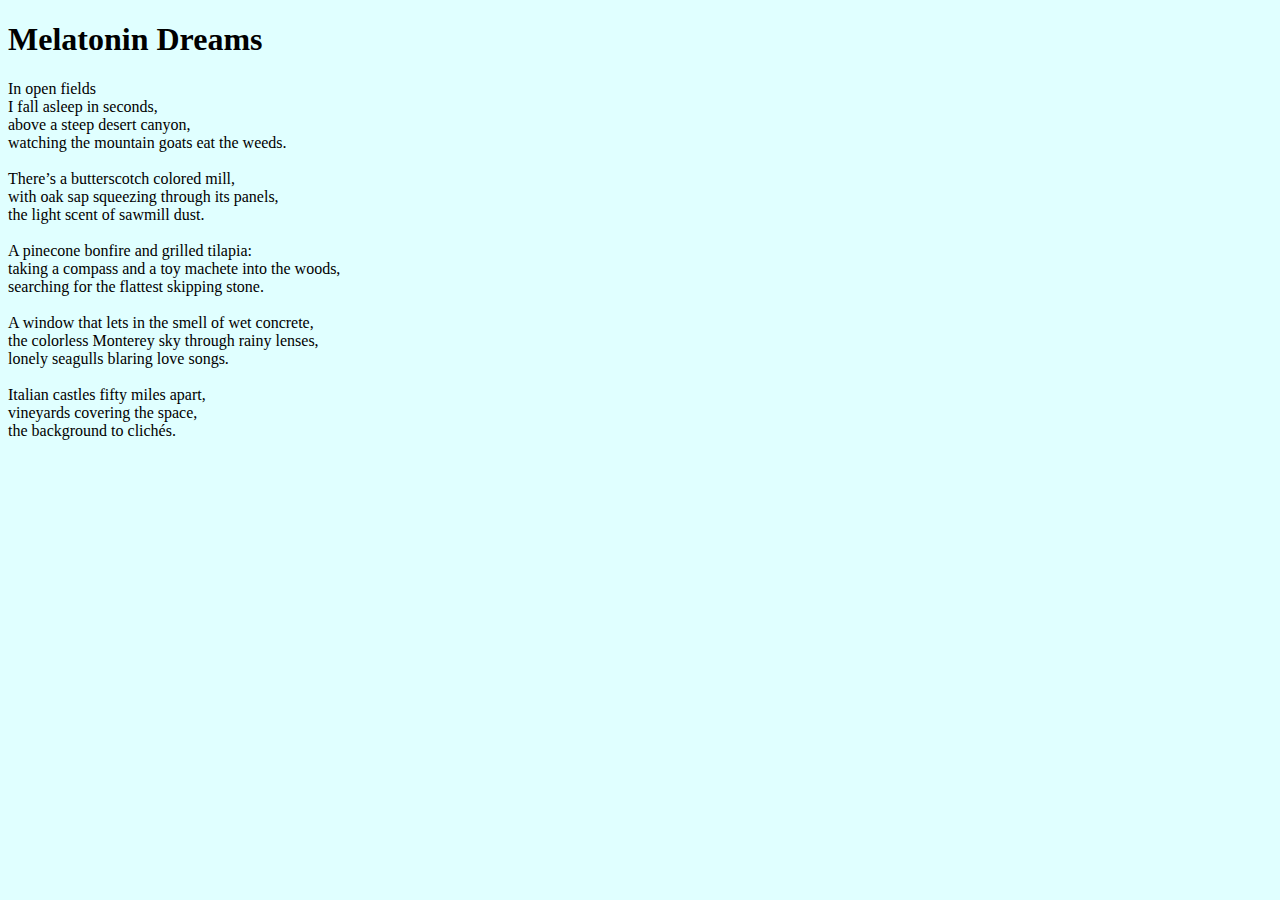
<file: poetry.html>
<!DOCTYPE html>
<html>
    <head>
        <title> Poetry Page</title>
    </head>
		<link rel = "stylesheet" href = "css/poetry.css">
    <body>
        <div class = "Melatonin Dreams>">
            <h1> Melatonin Dreams </h1>
                    <p id="meldreams">
                    In open fields<br>
                    I fall asleep in seconds,<br>
                    above a steep desert canyon,<br>
                    watching the mountain goats eat the weeds.<br><br> 

                    There’s a butterscotch colored mill,<br>
                    with oak sap squeezing through its panels,<br>
                    the light scent of sawmill dust.<br><br>

                    A pinecone bonfire and grilled tilapia:<br>
                    taking a compass and a toy machete into the woods,<br>
                    searching for the flattest skipping stone.<br><br>

                    A window that lets in the smell of wet concrete,<br>  
                    the colorless Monterey sky through rainy lenses,<br>
                    lonely seagulls blaring love songs.<br><br>

                    Italian castles fifty miles apart,<br>
                    vineyards covering the space,<br>
                    the background to clichés. <br>
                    </p>
        
        </div>
    </body>
</html>
</file>
<file: css/poetry.css>
@font-face{
	font-family: "Helvetica_Neue";
	src: 
		url(fonts/Helvetica_Neue/helveticaneue-light-webfont.woff") format("woff");
}

body{
	background-color: lightcyan;
    color: black;

/*	text-align: center;*/
	font-family: "Helvetica_Neue", serif;
	font-weight: normal;
}
</file>
